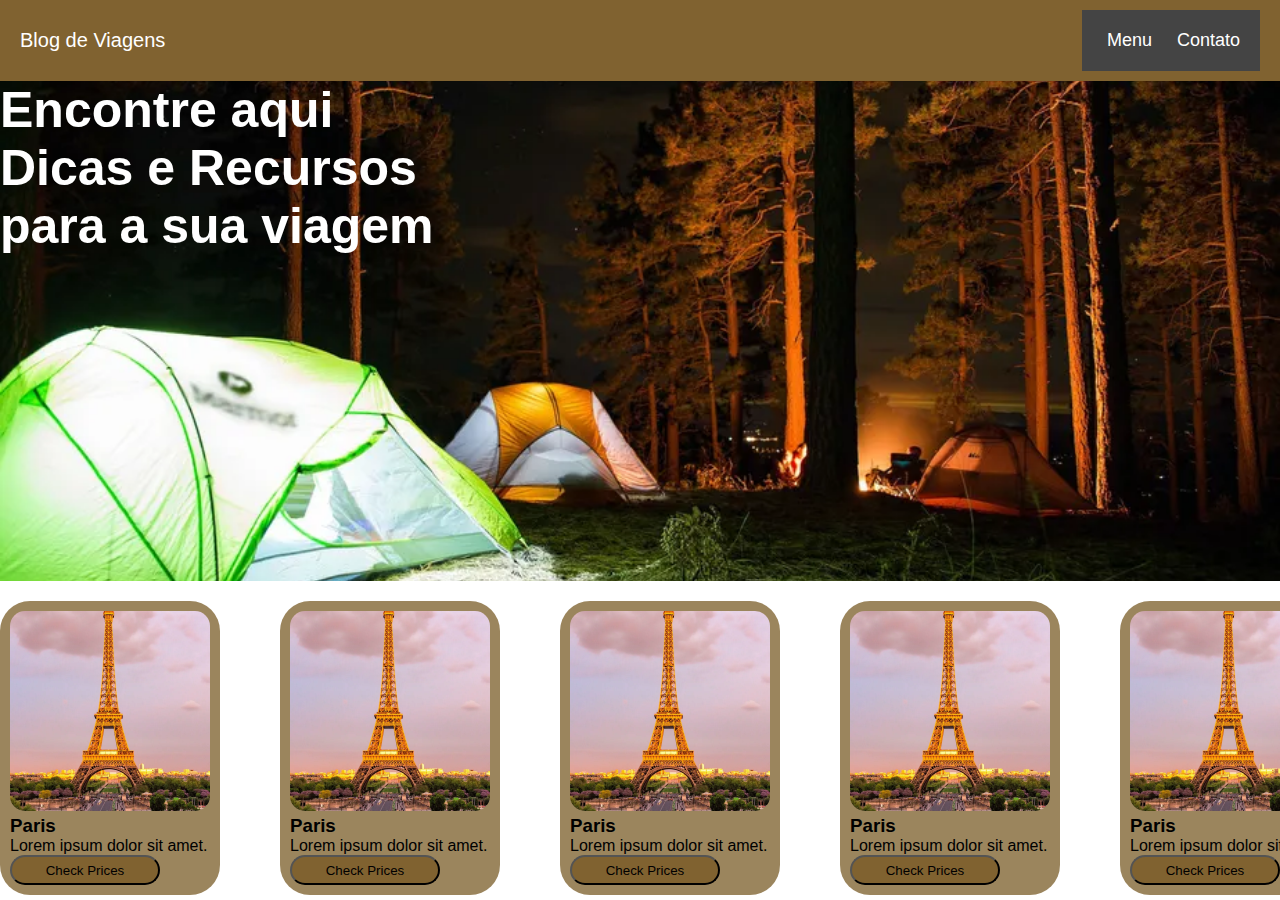
<file: index.html>
<!DOCTYPE html>
<html lang="pt-br">
<head>
    <meta charset="UTF-8">
    <meta name="viewport" content="width=device-width, initial-scale=1.0">
    <title>Aula 03</title>
    <link rel="stylesheet" href="style.css">
</head>
<body>
      <header>
        <a href="#home">Blog de Viagens</a>
        <nav>
          <div class="dropdown">
            <button>Menu</button>
            <div class="dropdown-content">
              <a href="#">Destinos</a>
              <a href="#">Dicas de Viagem</a>
              <a href="#">Nossa Loja</a>
            </div>
          </div>
          <a href="#contato">Contato</a>
        </nav>
      </header>

      <section class="container" id="section01">
        <main>
            <h1>Encontre aqui <br>Dicas e Recursos <br>para a sua viagem</h1>
        </main>
      </section>

      <section class="articles">
        <article class="card">
            <img src="/imagens/02.webp" alt="">
            <h3>Paris</h3>
            <p>Lorem ipsum dolor sit amet.</p>
            <button>Check Prices</button>
        </article>

        <article class="card">
            <img src="/imagens/02.webp" alt="">
            <h3>Paris</h3>
            <p>Lorem ipsum dolor sit amet.</p>
            <button>Check Prices</button>
        </article>

        <article class="card">
            <img src="/imagens/02.webp" alt="">
            <h3>Paris</h3>
            <p>Lorem ipsum dolor sit amet.</p>
            <button style="justify-content: center;">Check Prices</button>
        </article>

        <article class="card">
            <img src="/imagens/02.webp" alt="">
            <h3>Paris</h3>
            <p>Lorem ipsum dolor sit amet.</p>
            <button>Check Prices</button>
        </article>

        <article class="card">
            <img src="/imagens/02.webp" alt="">
            <h3>Paris</h3>
            <p>Lorem ipsum dolor sit amet.</p>
            <button>Check Prices</button>
        </article>
      </section>
</body>
</html>
</file>
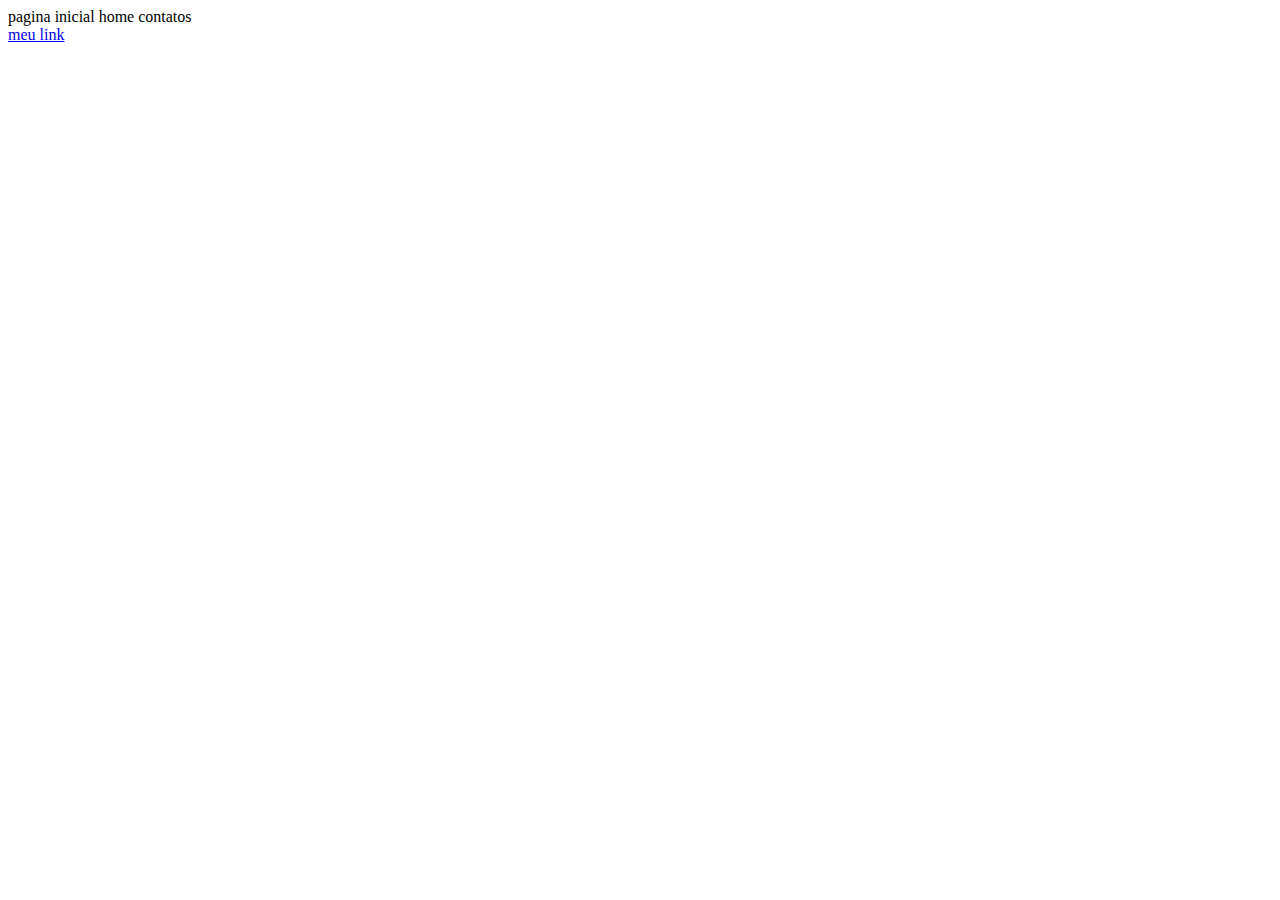
<file: index.2.html>
<!DOCTYPE html>
<html lang="pt-br">
<head>
    <meta charset="UTF-8">
    <meta name="viewport" content="width=device-width, initial-scale=1.0">
    <title>Document</title>
</head>
<body>
    <header class="head">
        pagina inicial 
        home 
        contatos
    </header>

    <section class="container">
        <main class="principal">
            
        </main>
    </section>

    <section>
        <article>
            <a href="https://g1.globo.com/" target="_blank">meu link</a>
        </article>
    </section>

    <footer>

    </footer>
</body>
</html>
</file>
<file: style.css>
* {
    font-family: sans-serif;
    margin: 0;
    padding: 0;
    box-sizing: border-box;
}
/* Cabeçalho */
header {
  background-color: #806230;
  color: #fff;
  padding: 10px 20px;
  display: flex;
  justify-content: space-between;
  box-shadow: 0px 8px 16px rgba(90, 45, 4, 0.393);
  align-items: center;
}

header a {
  color: #fff;
  text-decoration: none;
  font-size: 20px;
}

/* Barra de navegação */
nav {
  background-color: #444;
  padding: 10px;
  display: flex;
  justify-content: flex-end;
  align-items: center;
}

nav a {
  color: #fff;
  text-decoration: none;
  margin: 0 10px;
  font-size: 18px;
}

nav a:hover {
  text-decoration: underline;
}

/* Botão dropdown */
.dropdown {
  position: relative;
  display: inline-block;
}

.dropdown-content {
  display: none;
  position: absolute;
  background-color: #555;
  min-width: 160px;
  box-shadow: 0px 8px 16px rgba(0, 0, 0, 0.2);
  z-index: 1;
}

.dropdown-content a {
  color: #fff;
  padding: 12px 16px;
  display: block;
  text-decoration: none;
}

.dropdown-content a:hover {
  background-color: #666;
}

.dropdown:hover .dropdown-content {
  display: block;
}

.dropdown button {
  background-color: #444;
  color: #fff;
  border: none;
  padding: 10px 15px;
  cursor: pointer;
  font-size: 18px;
}

.dropdown button:hover {
  background-color: #555;
}

.container h1 {
    color: #fff;
    font-size: 50px;
    position: relative;
}

main{
    background-image: url(./imagens/01.webp);
    width: 100vw;
    height: 500px;
    background-position: center;
    background-repeat: no-repeat;
    background-size: cover;
}

.card {
    border-radius: 30px;
    background-color: #806330c8;
    padding: 10px;
}

.card img {
    border-radius: 15px;
    width: 200px;
    height: 200px;
}

.card button {
    width: 150px;
    height: 30px;
    border-radius: 20px;
    background-color: #806230;
}

.articles {
    margin-top: 20px;
    display: flex;
    gap: 60px;
}
</file>
